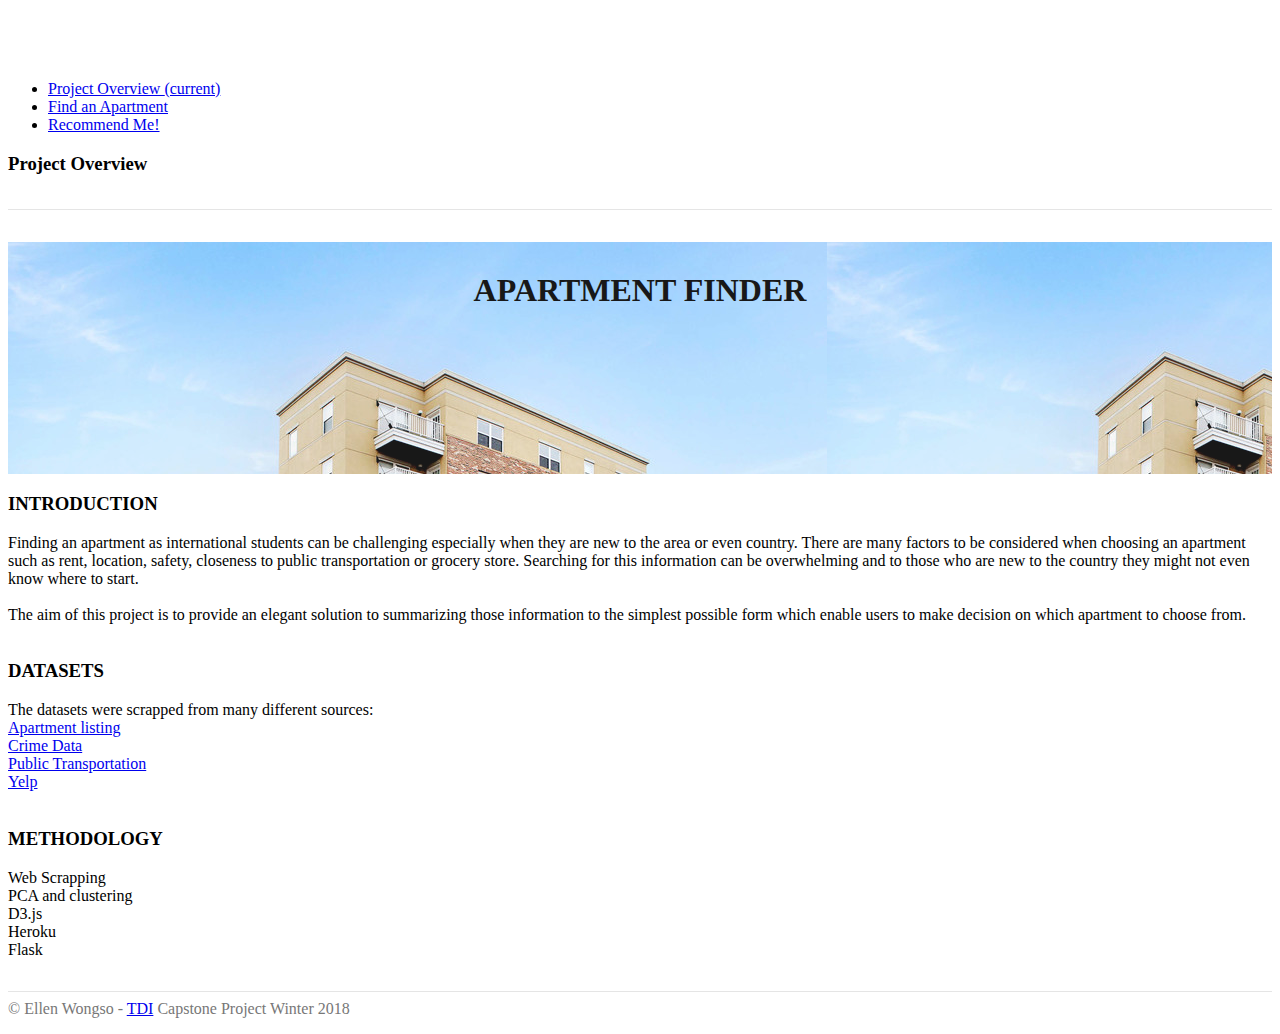
<file: templates/html/Home.html>
<!doctype html>
<html lang="en">
  <head>
    <meta charset="utf-8">
    <meta name="viewport" content="width=device-width, initial-scale=1, shrink-to-fit=no">
    <meta name="description" content="">
    <meta name="author" content="">

    <title>Finding Perfect Apartment</title>

    <!-- Bootstrap core CSS -->
    <link rel="stylesheet" href="https://maxcdn.bootstrapcdn.com/bootstrap/4.0.0-beta.3/css/bootstrap.min.css" integrity="sha384-Zug+QiDoJOrZ5t4lssLdxGhVrurbmBWopoEl+M6BdEfwnCJZtKxi1KgxUyJq13dy" crossorigin="anonymous">

    <!-- Custom styles for this template -->
    <link href="/static/css/jumbotron.css" rel="stylesheet" type="text/css">

    <!--link rel="stylesheet" href="add_js.css"-->
    <link  href="/static/css/style.css" rel="stylesheet" type="text/css">

    <!-- Custom CSS
  <link href="css/stylish-portfolio.min.css" rel="stylesheet">
  -->


  </head>

  <body>

    <div class="container">
      <header class="header clearfix">
        <nav>
          <ul class="nav nav-pills float-right">
            <li class="nav-item">
              <a class="nav-link active" href="home">Project Overview <span class="sr-only">(current)</span></a>
            </li>
            <li class="nav-item">
              <a class="nav-link " href="apartmentFinder">Find an Apartment </a>
            </li>
            <li class="nav-item">
              <a class="nav-link " href="apartmentRecommender">Recommend Me! </a>
            </li>
          </ul>
        </nav>
        <h3 class="text-muted">Project Overview</h3>
      </header>

      <main role="main">
        <div class="jumbotron" style="background-image:url(/static/other/apt_bck2.png); height=100px;opacity: 0.9;">
            <h1 class="mb-1">APARTMENT FINDER</h1>
          <br />
          <br />
          <br />
          <br />
          <br />
          <br />
          <br />
          <br />
        </div>
          <h3 class="mb-1">INTRODUCTION</h3>
            Finding an apartment as international students can be challenging especially when they are new to the area or even country.
            There are many factors to be considered when choosing an apartment such as rent, location, safety, closeness to public transportation or grocery store.
            Searching for this information can be overwhelming and to those who are new to the country they might not even know where to start.
            <br /> <br />
            The aim of this project is to provide an elegant solution to summarizing those information to the simplest possible form which enable users to make decision
            on which apartment to choose from.


          <br /> <br />
          <h3 class="mb-1">DATASETS</h3>
          The datasets were scrapped from many different sources:
            <li><a href="https://www.boilerapartments.com/browse/Purdue-University/">Apartment listing</a></li>
            <li><a href="https://moto.data.socrata.com/dataset/West-Lafayette-Police-Dept/meth-bc52">Crime Data</a></li>
            <li><a href="http://myride.gocitybus.com/public/laf/google/google_transit.zip">Public Transportation</a></li>
            <li><a href="http://myride.gocitybus.com/public/laf/google/google_transit.zip">Yelp</a></li>

          <br />
          <h3 class="mb-1">METHODOLOGY</h3>
          <li>Web Scrapping</li>
          <li>PCA and clustering</li>
          <li>D3.js</li>
          <li>Heroku</li>
          <li>Flask</li>



      </main>

      <footer class="footer">
        &copy; Ellen Wongso - <a href="https://www.thedataincubator.com/">TDI</a> Capstone Project Winter 2018
      </footer>

    </div> <!-- /container -->
  </body>
  <!--Load the google map-->
  
</html>
</file>
<file: static/css/jumbotron.css>
/* Move down content because we have a fixed navbar that is 3.5rem tall */
body {
  padding-top: 3.5rem;
}

.header {
  padding-bottom: 1rem;
  border-bottom: .05rem solid #e5e5e5;
  margin-bottom: 2rem;
}

.jumbotron {
  padding-top: .5rem;
  text-align: center;

  background-color:white;/* light-grey;*/
  /*border-bottom: .05rem solid #e5e5e5;*/
}
/*.jumbotron .btn {
  padding: .5rem .5rem;
  font-size: 1rem;
}*/

@media (min-width: 992px) {
  body {
    padding-top: 56px;
  }
}

.bg-image-full {
  background: no-repeat center center scroll;
  -webkit-background-size: cover;
  -moz-background-size: cover;
  background-size: cover;
  -o-background-size: cover;
}

/* Custom page footer */
.footer {
  margin-top: 2rem;
  margin-bottom: 1rem;
  padding-top: .5rem;
  color: #777;
  border-top: .05rem solid #e5e5e5;
}
</file>
<file: static/css/style.css>
section.range-slider {
  position: relative;
  width: 300px;
  height: 300px;
  float: left;
  text-align: center;
}
section.range-slider input[type="range"] {
  pointer-events: none;
  position: absolute;
  -webkit-appearance: none;
  -webkit-tap-highlight-color: rgba(255, 255, 255, 0);
  border: none;
  border-radius: 14px;
  background: #F1EFEF;
  box-shadow: inset 0 1px 0 0 #cdc6c6, inset 0 -1px 0 0 #d9d4d4;
  -webkit-box-shadow: inset 0 1px 0 0 #cdc6c6, inset 0 -1px 0 0 #d9d4d4;
  overflow: hidden;
  left: 0;
  top: 50px;
  width: 300px;
  outline: none;
  height: 20px;
  margin: 0;
  padding: 0;
}
section.range-slider input[type="range"]::-webkit-slider-thumb {
  pointer-events: all;
  position: relative;
  z-index: 1;
  outline: 0;
  -webkit-appearance: none;
  width: 20px;
  height: 20px;
  border: none;
  border-radius: 14px;
  background-image: -webkit-gradient(linear, left top, left bottom, color-stop(0%, #dad8da), color-stop(100%, #413F41));
  /* android <= 2.2 */
  background-image: -webkit-linear-gradient(top, #dad8da 0, #413F41 100%);
  /* older mobile safari and android > 2.2 */
  background-image: linear-gradient(to bottom, #dad8da 0, #413F41 100%);
  /* W3C */
}
section.range-slider input[type="range"]::-moz-range-thumb {
  pointer-events: all;
  position: relative;
  z-index: 10;
  -moz-appearance: none;
  width: 20px;
  height: 20px;
  border: none;
  border-radius: 14px;
  background-image: linear-gradient(to bottom, #dad8da 0, #413F41 100%);
  /* W3C */
}
section.range-slider input[type="range"]::-ms-thumb {
  pointer-events: all;
  position: relative;
  z-index: 10;
  -ms-appearance: none;
  width: 20px;
  height: 20px;
  border-radius: 14px;
  border: 0;
  background-image: linear-gradient(to bottom, #dad8da 0, #413F41 100%);
  /* W3C */
}
section.range-slider input[type=range]::-moz-range-track {
  position: relative;
  z-index: -1;
  background-color: black;
  border: 0;
}
section.range-slider input[type=range]:last-of-type::-moz-range-track {
  -moz-appearance: none;
  background: none transparent;
  border: 0;
}
section.range-slider input[type=range]::-moz-focus-outer {
  border: 0;
}

.radio-button {
  padding-top: .5em;
}
.day-label {
  font-size: .8em;
  font-weight: bold;
  height: 33px;
}
.time-label {
  font-size: .8em;
  font-weight: bold;
  margin-top: 1em;
}
.meetup-times .row {
  /*border-bottom: 1px solid #eee;*/
}
</file>
